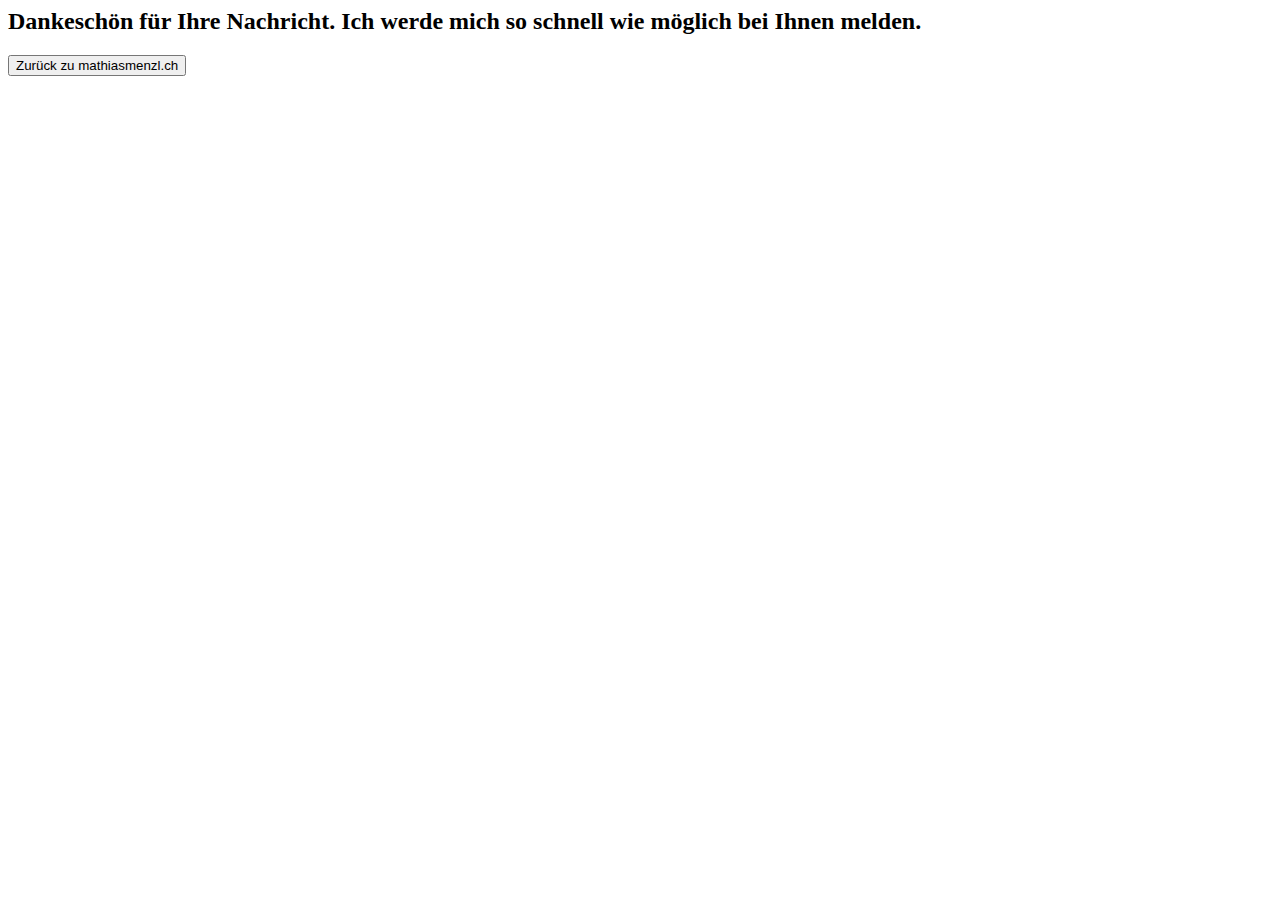
<file: thanks.html>
<html>
  <head>
    <meta name="viewport" content="width=device-width, initial-scale=1.0">
    <meta charset="utf-8">
    <meta http-equiv="X-UA-Compatible" content="IE=edge">
    <meta name="google-site-verification" content="7Naljq1aXU9w5D0d6O40uka6eDWgqcSY-mlCTCPB9Os" />
    <title>Mathias Menzl</title>
    <meta name="description" content="Creating and breaking digital products. Productmanagement by day Software Development by night.">
    <meta name="viewport" content="width=device-width, initial-scale=1">
    <meta name="robots" content="all,follow">
  </head>

  <body>
<div class="col-md-12">
  <h2 class="heading">Dankeschön für Ihre Nachricht. Ich werde mich so schnell wie möglich bei Ihnen melden.</h2>
  <h3><a href="https://www.mathiasmenzl.ch"><button type="submit" class="btn btn-primary btn-block">Zurück zu mathiasmenzl.ch</button></a></h3>
</div>
</body>
</file>
